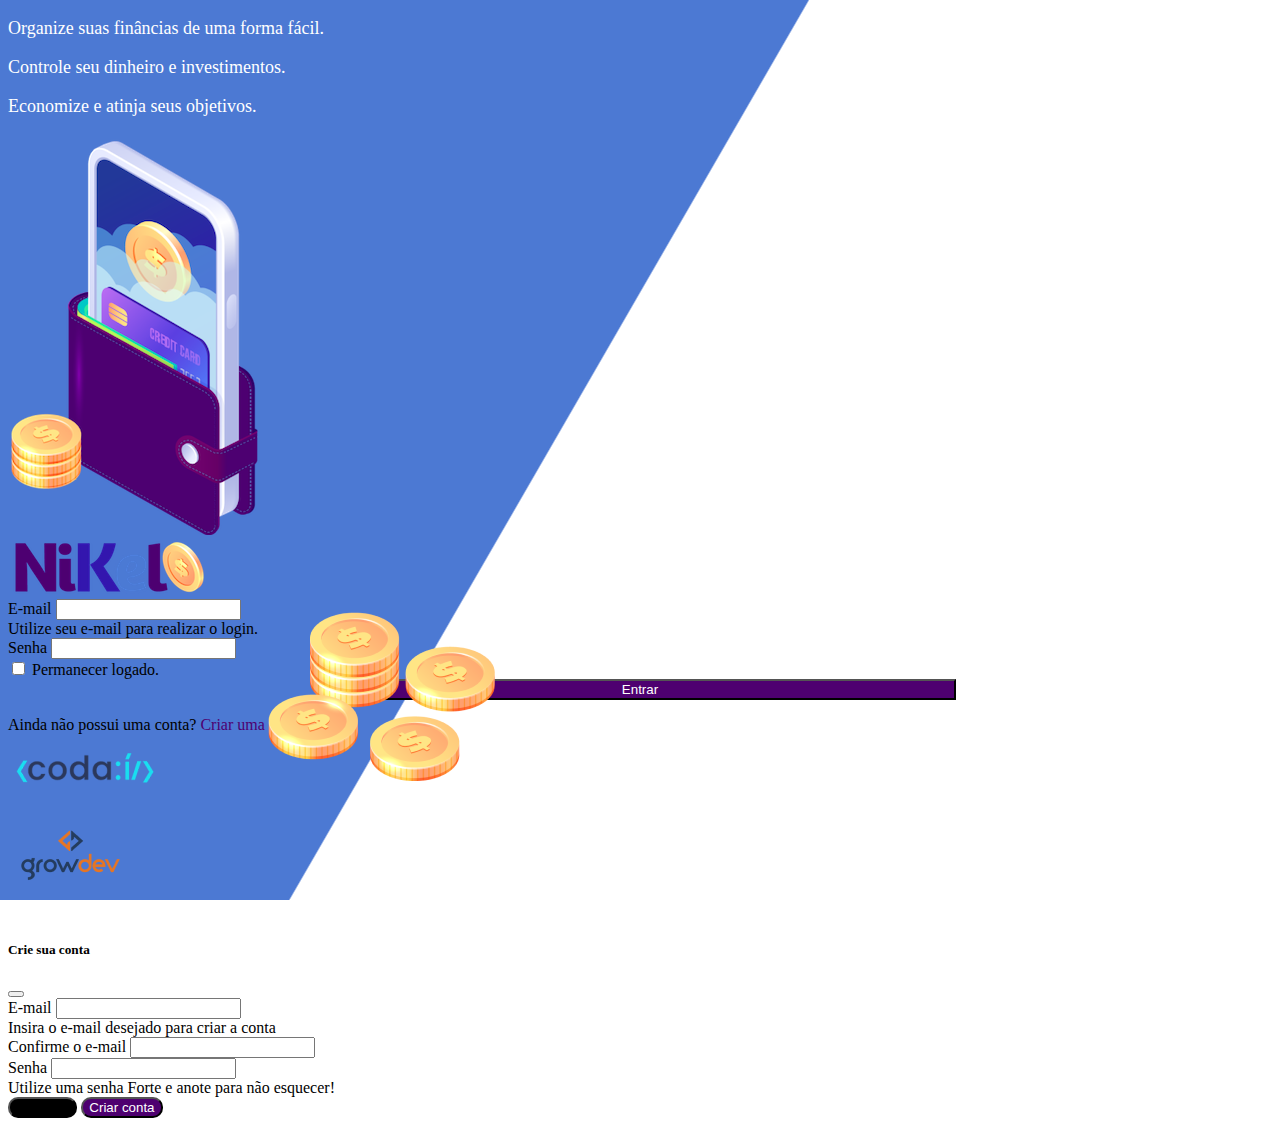
<file: public/index.html>
<!DOCTYPE html>
<html lang="pt">
<head>
    <meta charset="UTF-8">
    <meta http-equiv="X-UA-Compatible" content="IE=edge">
    <meta name="viewport" content="width=device-width, initial-scale=1.0">
    <title>Nikel</title>
    <link href="https://cdn.jsdelivr.net/npm/bootstrap@5.1.3/dist/css/bootstrap.min.css" rel="stylesheet" integrity="sha384-1BmE4kWBq78iYhFldvKuhfTAU6auU8tT94WrHftjDbrCEXSU1oBoqyl2QvZ6jIW3" crossorigin="anonymous">
    <link rel="stylesheet" href="./css/styles.css">
</head>
<body id="login">
    <main>
        <div class="container">
            <div class="row vh-100">
                <div class="col d-flex justify-content-center my-5 flex-column">
                    <div class="text-login">
                        <p>Organize suas finâncias de uma forma fácil.</p>
                        <p>Controle seu dinheiro e investimentos.</p>
                        <p>Economize e atinja seus objetivos.</p>
                    </div>
                    <div class="text-center">
                        <img src="./assets/images/pocket.png" alt="image pocket" class="img-fluid" srcset="">
                        <img src="./assets/images/coins.png" alt="image coins" class="img-fluid d-none d-md-inline coins" srcset="">
                    </div>
                </div>
                <div class="col d-flex justify-content-center my-5 flex-column">
                    <div class="container">
                        <div class="row">
                            <div class="col">
                                <div class="text-center mb-3">
                                    <img src="./assets/images/nikel-logo.png" alt="logo nikel" class="img-fluid" srcset="">
                                </div>
                            </div>
                        </div>
                        <div class="row">
                            <div class="col">
                                <form id="login-form">
                                    <div class="mb-3">
                                      <label for="email-input" class="form-label">E-mail</label>
                                      <input type="email" class="form-control" id="email-input" aria-describedby="emailHelp">
                                      <div id="emailHelp" class="form-text">Utilize seu e-mail para realizar o login.</div>
                                    </div>
                                    <div class="mb-3">
                                      <label for="password-input" class="form-label">Senha</label>
                                      <input type="password" class="form-control" id="password-input">
                                    </div>
                                    <div class="mb-3 form-check">
                                      <input type="checkbox" class="form-check-input" id="session-check">
                                      <label class="form-check-label check-cursor" for="session-check">Permanecer logado.</label>
                                    </div>
                                    <button type="submit" class="btn button-login">Entrar</button>
                                  </form>
                            </div>
                        </div>
                        <div class="row">
                            <div class="col">
                                <p id="link-conta" class="text-center mt-2 form-text" data-bs-toggle="modal" data-bs-target="#register-modal">Ainda não possui uma conta? <span class="link-default">Criar uma conta.</span></p>
                            </div>
                        </div>
                        <div class="row">
                            <div class="col">
                                <div class="text-center mt-5">
                                    <img src="./assets/images/codai-logo.png" alt="" srcset="">
                                </div>
                            </div>
                        </div>
                        <div class="row">
                            <div class="col">
                                <div class="text-center">
                                    <img src="./assets/images/growdev-logo.png" alt="" srcset="">
                                </div>
                            </div>
                        </div>
                    </div>
                </div>
            </div>
        </div>
    <!-- Modal -->
    <div class="modal fade" id="register-modal" tabindex="-1" aria-labelledby="exampleModalLabel" aria-hidden="true">
    <div class="modal-dialog">
      <div class="modal-content">
        <div class="modal-header">
          <h5 class="modal-title" id="exampleModalLabel">Crie sua conta</h5>
          <button type="button" class="btn-close" data-bs-dismiss="modal" aria-label="Close"></button>
        </div>
        <form id="create-form">
        <div class="modal-body">

                <div class="mb-3">
                  <label for="email-create-imput" class="form-label">E-mail</label>
                  <input type="email" class="form-control" id="email-create-input" aria-describedby="emailHelp" required>
                  <div id="emailHelp" class="form-text">Insira o e-mail desejado para criar a conta</div>
                </div>
                <div class="mb-3">
                    <label for="exampleInputEmail1" class="form-label">Confirme o e-mail</label>
                    <input type="email" class="form-control" id="exampleInputEmail1" aria-describedby="emailHelp">
                  </div>
                <div class="mb-3">
                  <label for="password-create-input" class="form-label">Senha</label>
                  <input type="password" class="form-control" id="password-create-input" required>
                  <div id="emailHelp" class="form-text">Utilize uma senha Forte e anote para não esquecer!</div>
                </div>              
        </div>
        <div class="modal-footer">
          <button type="button" class="btn btn-secondary button-cancel" data-bs-dismiss="modal">Cancelar</button>
          <button type="submit" class="btn button-default">Criar conta</button>
        </div>
        </form>
      </div> 
    </div>
  </div>
    </main>
    <script src="https://cdn.jsdelivr.net/npm/bootstrap@5.1.3/dist/js/bootstrap.bundle.min.js" integrity="sha384-ka7Sk0Gln4gmtz2MlQnikT1wXgYsOg+OMhuP+IlRH9sENBO0LRn5q+8nbTov4+1p" crossorigin="anonymous"></script>
    <script src="./JS/index.js"></script>
</body>
</html>
</file>
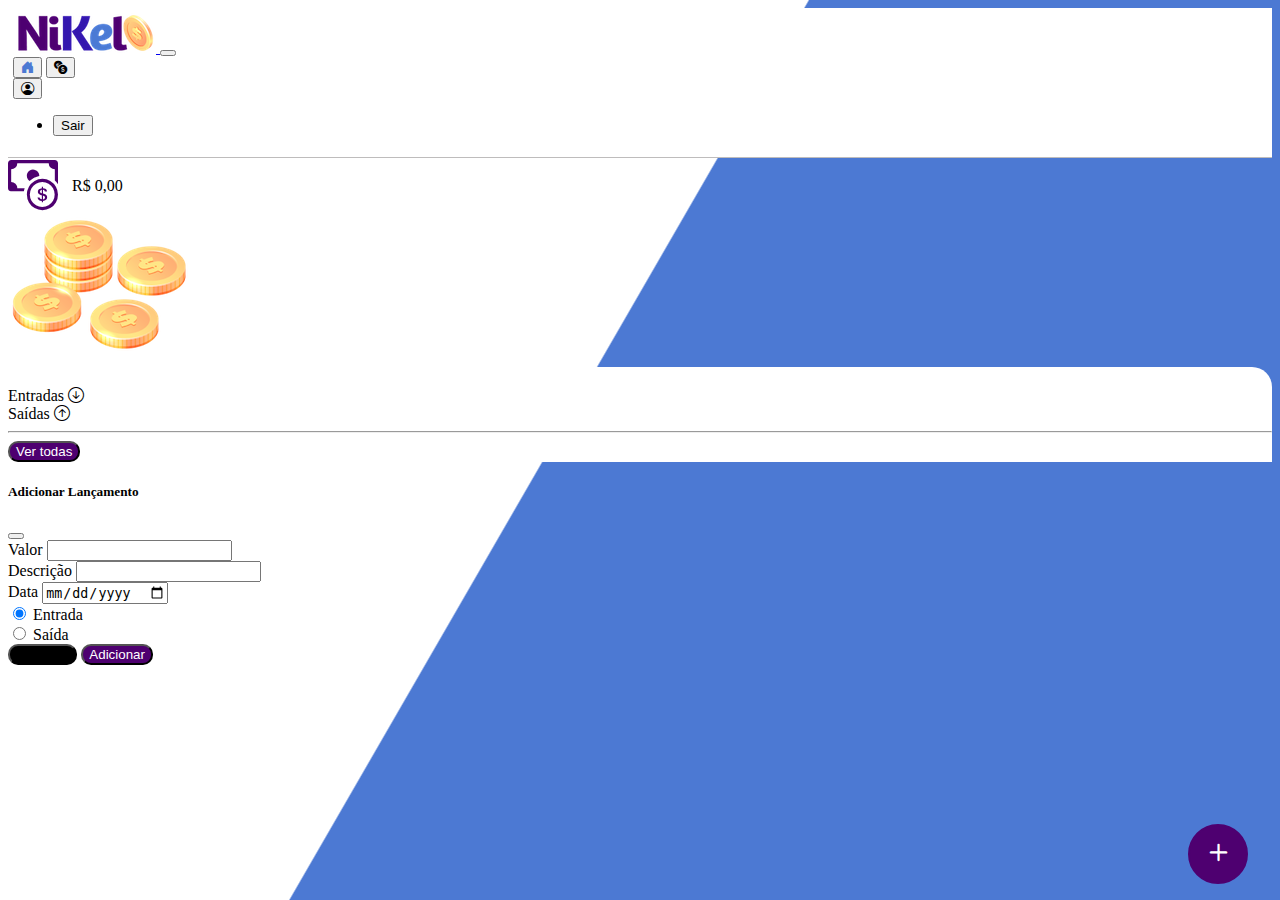
<file: public/home.html>
<!DOCTYPE html>
<html lang="pt">
<head>
    <meta charset="UTF-8">
    <meta http-equiv="X-UA-Compatible" content="IE=edge">
    <meta name="viewport" content="width=device-width, initial-scale=1.0">
    <title>Nikel - homepage</title>
    <link href="https://cdn.jsdelivr.net/npm/bootstrap@5.1.3/dist/css/bootstrap.min.css" rel="stylesheet" integrity="sha384-1BmE4kWBq78iYhFldvKuhfTAU6auU8tT94WrHftjDbrCEXSU1oBoqyl2QvZ6jIW3" crossorigin="anonymous">
    <link rel="stylesheet" href="https://cdn.jsdelivr.net/npm/bootstrap-icons@1.10.3/font/bootstrap-icons.css">
    <link rel="stylesheet" href="./css/styles.css">
</head>
<body id="app">
    <header>
        <nav class="navbar navbar-expand-lg navbar-light bg-white">
            <div class="container-fluid">
              <a class="navbar-brand" href="#">
                <img src="./assets/images/nikel-small-logo.png" alt="logo nikel" class="img-fluid" srcset="">
              </a>
              <button class="navbar-toggler" type="button" data-bs-toggle="collapse" data-bs-target="#navbarSupportedContent" aria-controls="navbarSupportedContent" aria-expanded="false" aria-label="Toggle navigation">
                <span class="navbar-toggler-icon"></span>
              </button>
              <div class="collapse navbar-collapse justify-content-end" id="navbarSupportedContent">
                <div class="d-flex menu">
                    <a href="home.html"><button class="btn" type="button"><i class="bi bi-house-door-fill color-secundary fs-4"></i></button></a>
                    <a href="transaction.html"><button class="btn" type="button"><i class="bi bi-currency-exchange fs-4"></i></button></a>
                
                <div class="dropdown">
                    <button class="btn" type="button" id="dropdownMenuButton1" data-bs-toggle="dropdown" aria-expanded="false">
                        <i class="bi bi-person-circle fs-4"></i></button>
                    <ul class="dropdown-menu logout" aria-labelledby="dropdownMenuButton1">
                      <li><button class="dropdown-item" id="button-logout">Sair</button></li>                     
                    </ul>
                  </div>
                </div>                                   
              </div>
            </div>
        </nav>
    </header>
    <main>
        <div class="container-lg">
            <div class="row">
                <div class="col d-flex mt-4 justify-content-start align-items-center">
                    <i class="bi bi-cash-coin color-primary icon-detail"></i>
                    <span class="fs-2" id="total">R$ 0,00</span>
                </div>
                <div class="col d-flex mt-4 justify-content-end">
                    <div class="text-center">
                        <img src="./assets/images/coins-small.png" alt="image coin" srcset="">
                    </div>
                </div>
            </div>
            <div class="row">
                <div class="col-12 shadow-lg info">
                    <div class="container">
                        <div class="row">
                            <div class="col-6">
                                <span class="fs-4">Entradas <i class="bi bi-arrow-down-circle fs-2 align-middle"></i></span> 
                            </div>
                            <div class="col-6">
                                <span class="fs-4">Saídas <i class="bi bi-arrow-up-circle fs-2 align-middle"></i></span>
                            </div>
                            <div class="col-12 my-2">
                                <hr>
                            </div>
                        </div>
                        <div class="row">
                            <div class="col-6">
                                <div class="container p-0" id="cash-in-list">

                                </div>
                            </div>
                            <div class="col-6">
                                <div class="container p-0" id="cash-out-list">

                                </div>
                            </div>
                            <div class="col-12 mb-4">
                                <button type="button" class="btn button-default" id="transactions-button">Ver todas</button>
                            </div>
                        </div>
                    </div>
                </div>
            </div>
            <button class="btn button-float" data-bs-toggle="modal" data-bs-target="#transaction-modal"><i class="bi bi-plus"></i></button>
        </div>

         <!-- Modal -->
    <div class="modal fade" id="transaction-modal" tabindex="-1" aria-labelledby="exampleModalLabel" aria-hidden="true">
        <div class="modal-dialog">
          <div class="modal-content">
            <div class="modal-header">
              <h5 class="modal-title" id="exampleModalLabel">Adicionar Lançamento </h5>
              <button type="button" class="btn-close" data-bs-dismiss="modal" aria-label="Close"></button>
            </div>
            <form id="transaction-form">
            <div class="modal-body">
    
                    <div class="mb-3">
                      <label for="value-input" class="form-label">Valor</label>
                      <input type="number" step="any" class="form-control" id="value-input" aria-describedby="emailHelp" required>
                    </div>
                    <div class="mb-3">
                        <label for="description-input" class="form-label">Descrição</label>
                        <input type="text" class="form-control" id="description-input" aria-describedby="emailHelp" required>
                      </div>
                    <div class="mb-3">
                      <label for="date-input" class="form-label">Data</label>
                      <input type="date" class="form-control" id="date-input" required>
                    </div> 
                    <div class="mb-3">
                        <div class="form-check form-check-inline">
                            <input class="form-check-input" type="radio" name="type-input" id="inlineRadio1" value="1" checked>
                            <label class="form-check-label" for="inlineRadio1">Entrada</label>
                          </div>
                          <div class="form-check form-check-inline">
                            <input class="form-check-input" type="radio" name="type-input" id="inlineRadio2" value="2">
                            <label class="form-check-label" for="inlineRadio2">Saída</label>
                          </div>
                    </div>             
            </div>
            <div class="modal-footer">
              <button type="button" class="btn btn-secondary button-cancel" data-bs-dismiss="modal">Cancelar</button>
              <button type="submit" class="btn button-default">Adicionar</button>
            </div>
            </form>
          </div> 
        </div>
      </div>
    </main>

    <script src="https://cdn.jsdelivr.net/npm/bootstrap@5.1.3/dist/js/bootstrap.bundle.min.js" integrity="sha384-ka7Sk0Gln4gmtz2MlQnikT1wXgYsOg+OMhuP+IlRH9sENBO0LRn5q+8nbTov4+1p" crossorigin="anonymous"></script>
    <script src="./JS/home.js"></script>
</body>
</html>
</file>
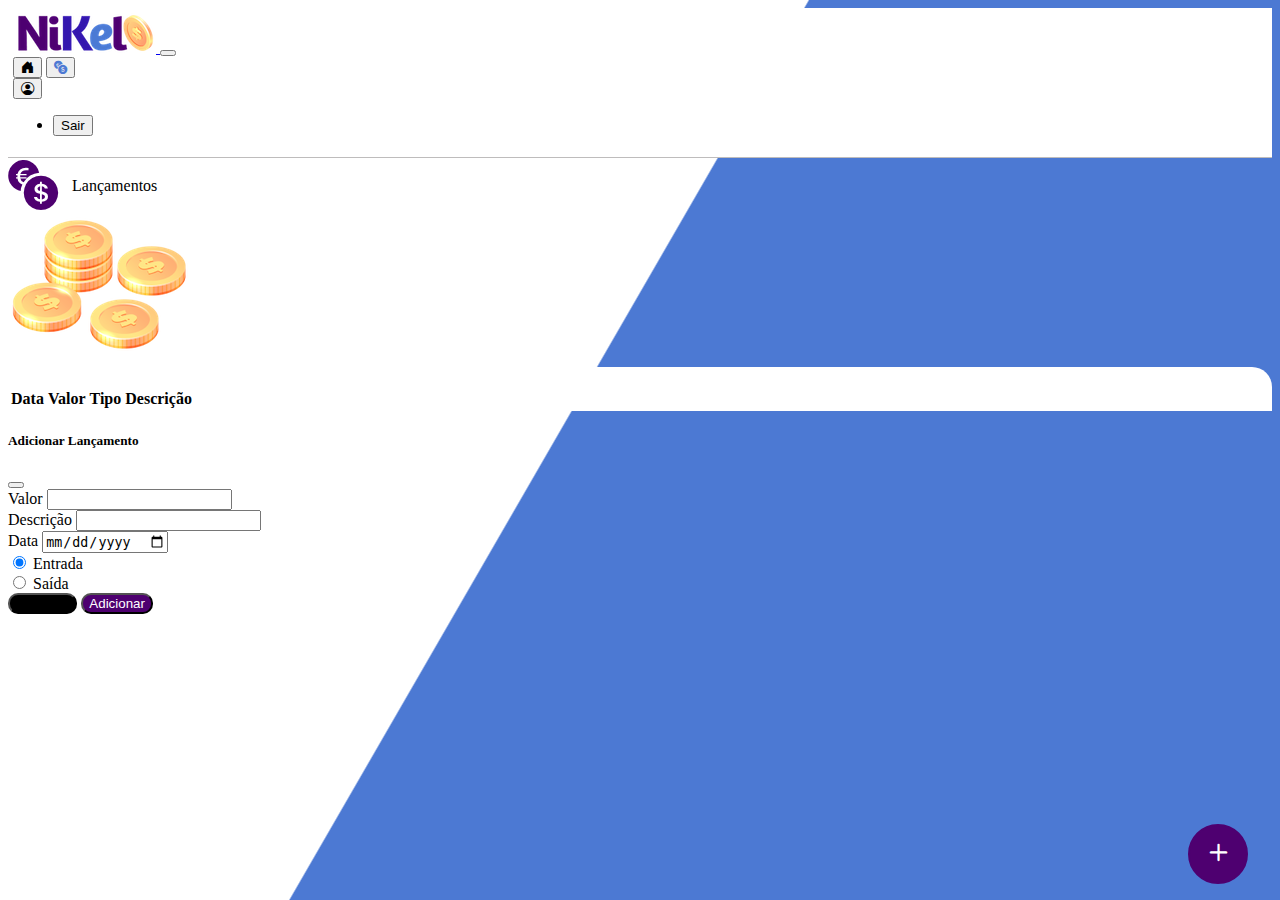
<file: public/transaction.html>
<!DOCTYPE html>
<html lang="pt">
<head>
    <meta charset="UTF-8">
    <meta http-equiv="X-UA-Compatible" content="IE=edge">
    <meta name="viewport" content="width=device-width, initial-scale=1.0">
    <title>Nikel - lançamentos</title>
    <link href="https://cdn.jsdelivr.net/npm/bootstrap@5.1.3/dist/css/bootstrap.min.css" rel="stylesheet" integrity="sha384-1BmE4kWBq78iYhFldvKuhfTAU6auU8tT94WrHftjDbrCEXSU1oBoqyl2QvZ6jIW3" crossorigin="anonymous">
    <link rel="stylesheet" href="https://cdn.jsdelivr.net/npm/bootstrap-icons@1.10.3/font/bootstrap-icons.css">
    <link rel="stylesheet" href="./css/styles.css">
</head>
<body id="app">
    <header>
        <nav class="navbar navbar-expand-lg navbar-light bg-white">
            <div class="container-fluid">
              <a class="navbar-brand" href="#">
                <img src="./assets/images/nikel-small-logo.png" alt="logo nikel" class="img-fluid" srcset="">
              </a>
              <button class="navbar-toggler" type="button" data-bs-toggle="collapse" data-bs-target="#navbarSupportedContent" aria-controls="navbarSupportedContent" aria-expanded="false" aria-label="Toggle navigation">
                <span class="navbar-toggler-icon"></span>
              </button>
              <div class="collapse navbar-collapse justify-content-end" id="navbarSupportedContent">
                <div class="d-flex menu">
                    <a href="home.html"><button class="btn" type="button"><i class="bi bi-house-door-fill fs-4"></i></button></a>
                    <a href="transaction.html"><button class="btn" type="button"><i class="bi bi-currency-exchange color-secundary fs-4"></i></button></a>
                
                <div class="dropdown">
                    <button class="btn" type="button" id="dropdownMenuButton1" data-bs-toggle="dropdown" aria-expanded="false">
                        <i class="bi bi-person-circle fs-4"></i></button>
                    <ul class="dropdown-menu logout" aria-labelledby="dropdownMenuButton1">
                      <li><button class="dropdown-item" id="button-logout">Sair</button></li>                      
                    </ul>
                  </div>
                </div>                                   
              </div>
            </div>
        </nav>
    </header>
    <main>
        <div class="container-lg">
            <div class="row">
                <div class="col d-flex mt-4 justify-content-start align-items-center">
                    <i class="bi bi-currency-exchange color-primary icon-detail"></i>
                    <span class="fs-2">Lançamentos</span>
                </div>
                <div class="col d-flex mt-4 justify-content-end">
                    <div class="text-center">
                        <img src="./assets/images/coins-small.png" alt="image coin" srcset="">
                    </div>
                </div>
            </div>
            <div class="row">
                <div class="col-12 shadow-lg info">
                    <div class="container">
                        <div class="row">
                            <div class="col">
                                <table class="table">
                                    <thead>
                                      <tr>
                                        <th scope="col">Data</th>
                                        <th scope="col">Valor</th>
                                        <th scope="col">Tipo</th>
                                        <th scope="col">Descrição</th>
                                      </tr>
                                    </thead>
                                    <tbody id="transactions-list">

                                    </tbody>
                                </table> 
                            </div>
                        </div>
                    </div>
                </div>
            </div>
            <button class="btn button-float" data-bs-toggle="modal" data-bs-target="#transaction-modal"><i class="bi bi-plus"></i></button>
        </div>

         <!-- Modal -->
    <div class="modal fade" id="transaction-modal" tabindex="-1" aria-labelledby="exampleModalLabel" aria-hidden="true">
        <div class="modal-dialog">
          <div class="modal-content">
            <div class="modal-header">
              <h5 class="modal-title" id="exampleModalLabel">Adicionar Lançamento </h5>
              <button type="button" class="btn-close" data-bs-dismiss="modal" aria-label="Close"></button>
            </div>
            <form id="transaction-form">
            <div class="modal-body">
    
                    <div class="mb-3">
                      <label for="value-input" class="form-label">Valor</label>
                      <input type="number" step="any" class="form-control" id="value-input" aria-describedby="emailHelp">
                    </div>
                    <div class="mb-3">
                        <label for="description-input" class="form-label">Descrição</label>
                        <input type="text" class="form-control" id="description-input" aria-describedby="emailHelp">
                      </div>
                    <div class="mb-3">
                      <label for="date-input" class="form-label">Data</label>
                      <input type="date" class="form-control" id="date-input">
                    </div> 
                    <div class="mb-3">
                        <div class="form-check form-check-inline">
                            <input class="form-check-input" type="radio" name="type-input" id="inlineRadio1" value="1" checked>
                            <label class="form-check-label" for="inlineRadio1">Entrada</label>
                          </div>
                          <div class="form-check form-check-inline">
                            <input class="form-check-input" type="radio" name="type-input" id="inlineRadio2" value="2">
                            <label class="form-check-label" for="inlineRadio2">Saída</label>
                          </div>
                    </div>             
            </div>
            <div class="modal-footer">
              <button type="button" class="btn btn-secondary button-cancel" data-bs-dismiss="modal">Cancelar</button>
              <button type="submit" class="btn button-default">Adicionar</button>
            </div>
            </form>
          </div> 
        </div>
      </div>
    </main>

    <script src="https://cdn.jsdelivr.net/npm/bootstrap@5.1.3/dist/js/bootstrap.bundle.min.js" integrity="sha384-ka7Sk0Gln4gmtz2MlQnikT1wXgYsOg+OMhuP+IlRH9sENBO0LRn5q+8nbTov4+1p" crossorigin="anonymous"></script>
    <script src="./JS/transaction.js"></script>
</body>
</html>
</file>
<file: public/css/styles.css>
#login {
    background: linear-gradient(120deg, #4c79d3 44.9%, #ffffff 45%) no-repeat fixed;
}

#app {
    background: linear-gradient(120deg, #ffffff 44.9%, #4c79d3 45%) no-repeat fixed;
}

header {
    border-bottom: 1px solid #bebcbc;
    padding: 5px;
    background-color: #ffffff;
}
.color-primary {
    color: #4e0070;
}

.color-secundary {
    color: #4c79d3;
}

.text-login {
    font-size: 18px;
    font-weight: 500;
    color: #ffffff;
}
.coins {
    position: absolute;
    bottom: 100px;
}
.button-login {
    border-radius: 10pix;
    background-color: #4e0070;
    color: #ffffff;
    width: 50%;
    margin: 0 25%;
}
.button-login:hover {
    background: #4c79d3;
    color: #ffffff;

}

.button-default { 
    border-radius: 10px;
    background-color: #4e0070;
    color: #ffffff;
}

.button-default:hover {
    background-color: #4c79d3;
    color: #ffffff;
}

.button-cancel {
    border-radius: 10px;
    background-color: black;
}

.button-float {
    border-radius: 100%;
    height: 60px;
    width: 60px;
    position: fixed;
    bottom: 1rem;
    right: 2rem;
    font-size: 35px;
    background-color: #4e0070;
    color: #ffffff;
    padding: 0 !important;
    border: 2px solid #4e0070;

}

.button-float:hover {
    border: 2px solid #4c79d3;
    background-color: #ffffff;
    color: black;
}

.link-default {
    color: #4e0070;
    cursor: pointer;
}
.link-default:hover {
    color: #4c79d3;
}
.check-cursor {
    cursor: pointer;
}

.icon-detail {
    font-size: 50px;
    margin-right: 10px;
    vertical-align: middle;

}
.info {
    background-color: #ffffff;
    border-radius: 20px 20px 0px 0px;
    padding: 20px 0px 0px 0px;
}

.logout {
    min-width: 5rem !important;
}

.menu {
    margin-right: 20px;
}
</file>
